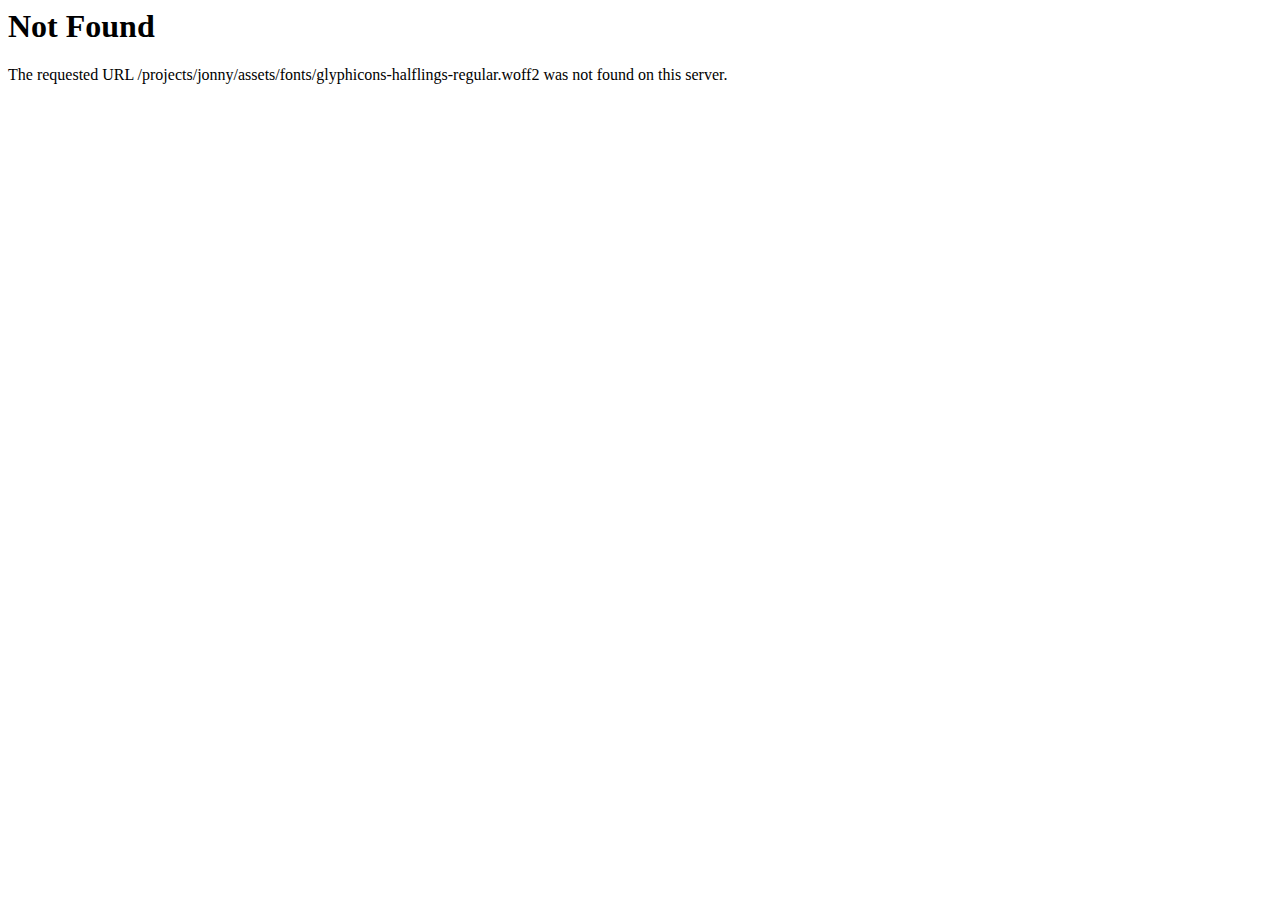
<file: assets/fonts/glyphicons-halflings-regular-2.html>
<!DOCTYPE HTML PUBLIC "-//IETF//DTD HTML 2.0//EN">
<html><head>
<title>404 Not Found</title>
</head><body>
<h1>Not Found</h1>
<p>The requested URL /projects/jonny/assets/fonts/glyphicons-halflings-regular.woff2 was not found on this server.</p>
</body></html>
</file>
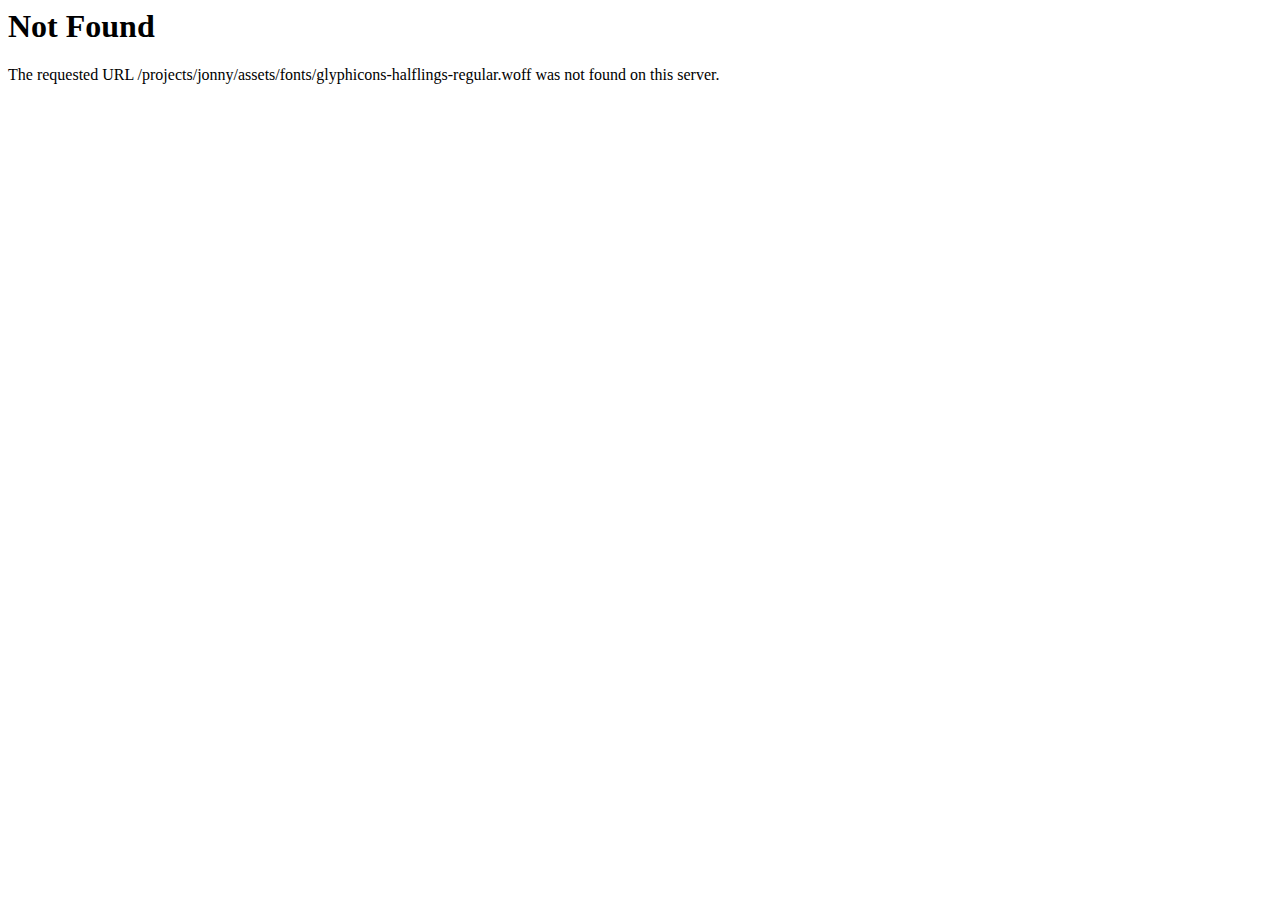
<file: assets/fonts/glyphicons-halflings-regular-3.html>
<!DOCTYPE HTML PUBLIC "-//IETF//DTD HTML 2.0//EN">
<html><head>
<title>404 Not Found</title>
</head><body>
<h1>Not Found</h1>
<p>The requested URL /projects/jonny/assets/fonts/glyphicons-halflings-regular.woff was not found on this server.</p>
</body></html>
</file>
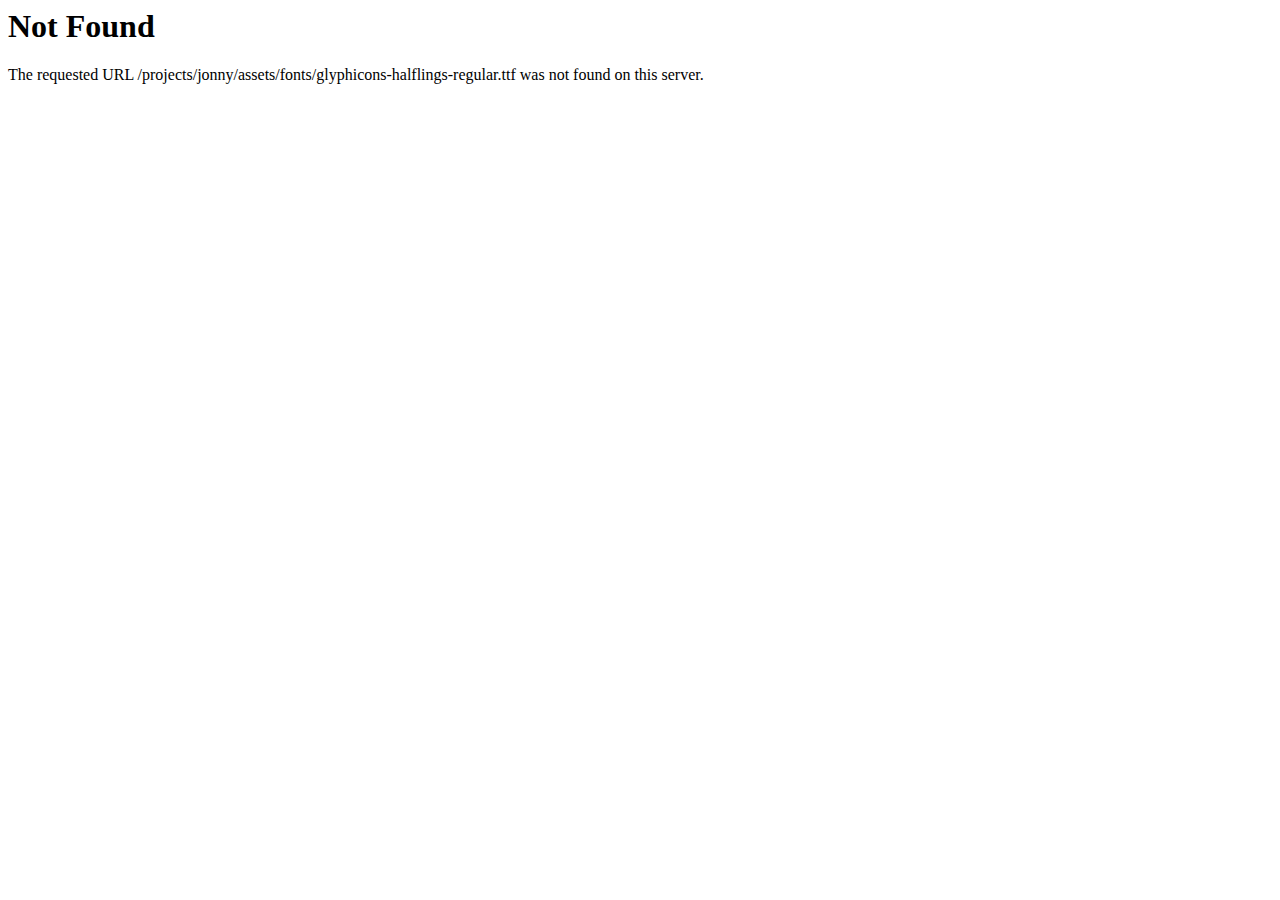
<file: assets/fonts/glyphicons-halflings-regular-4.html>
<!DOCTYPE HTML PUBLIC "-//IETF//DTD HTML 2.0//EN">
<html><head>
<title>404 Not Found</title>
</head><body>
<h1>Not Found</h1>
<p>The requested URL /projects/jonny/assets/fonts/glyphicons-halflings-regular.ttf was not found on this server.</p>
</body></html>
</file>
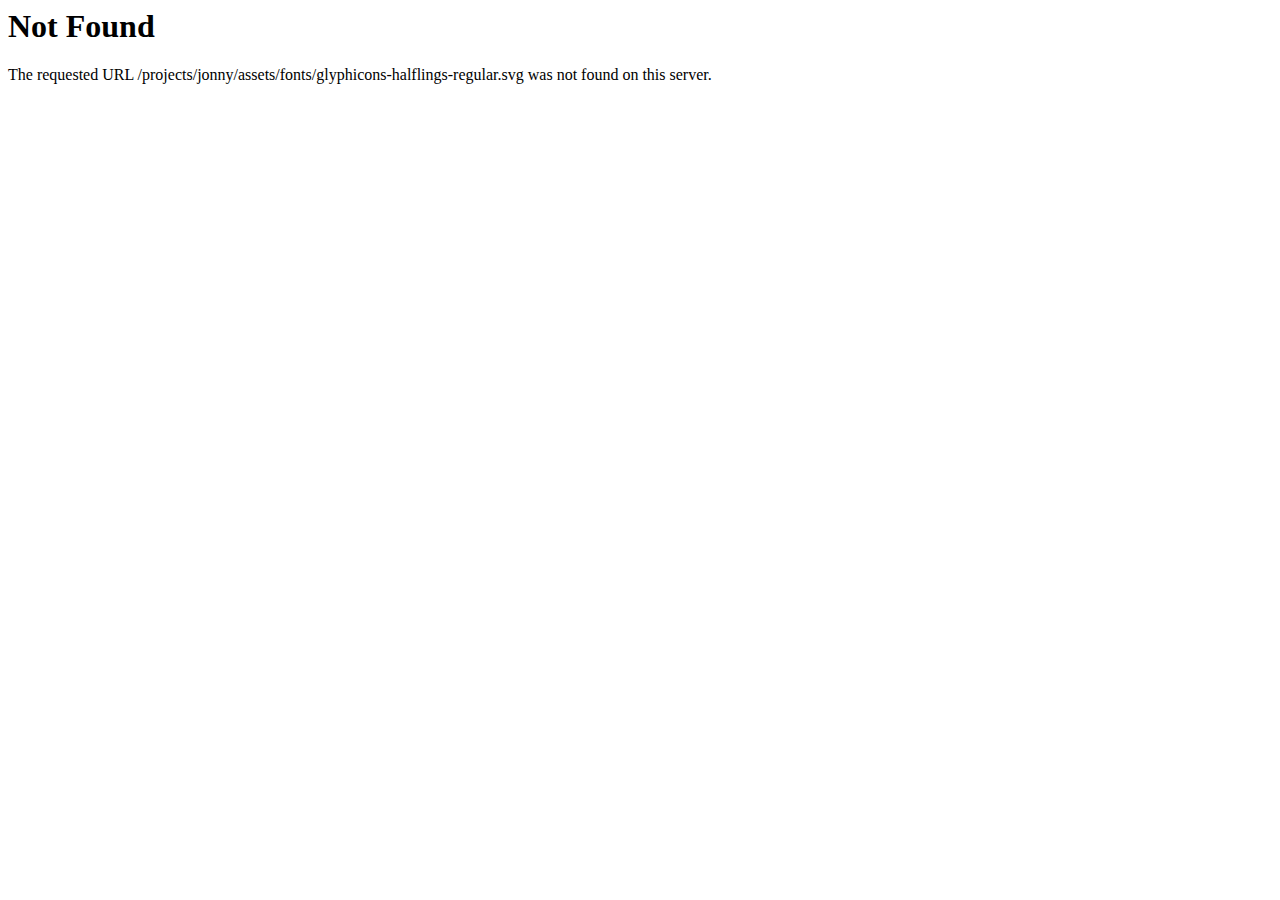
<file: assets/fonts/glyphicons-halflings-regular-5.html>
<!DOCTYPE HTML PUBLIC "-//IETF//DTD HTML 2.0//EN">
<html><head>
<title>404 Not Found</title>
</head><body>
<h1>Not Found</h1>
<p>The requested URL /projects/jonny/assets/fonts/glyphicons-halflings-regular.svg was not found on this server.</p>
</body></html>
</file>
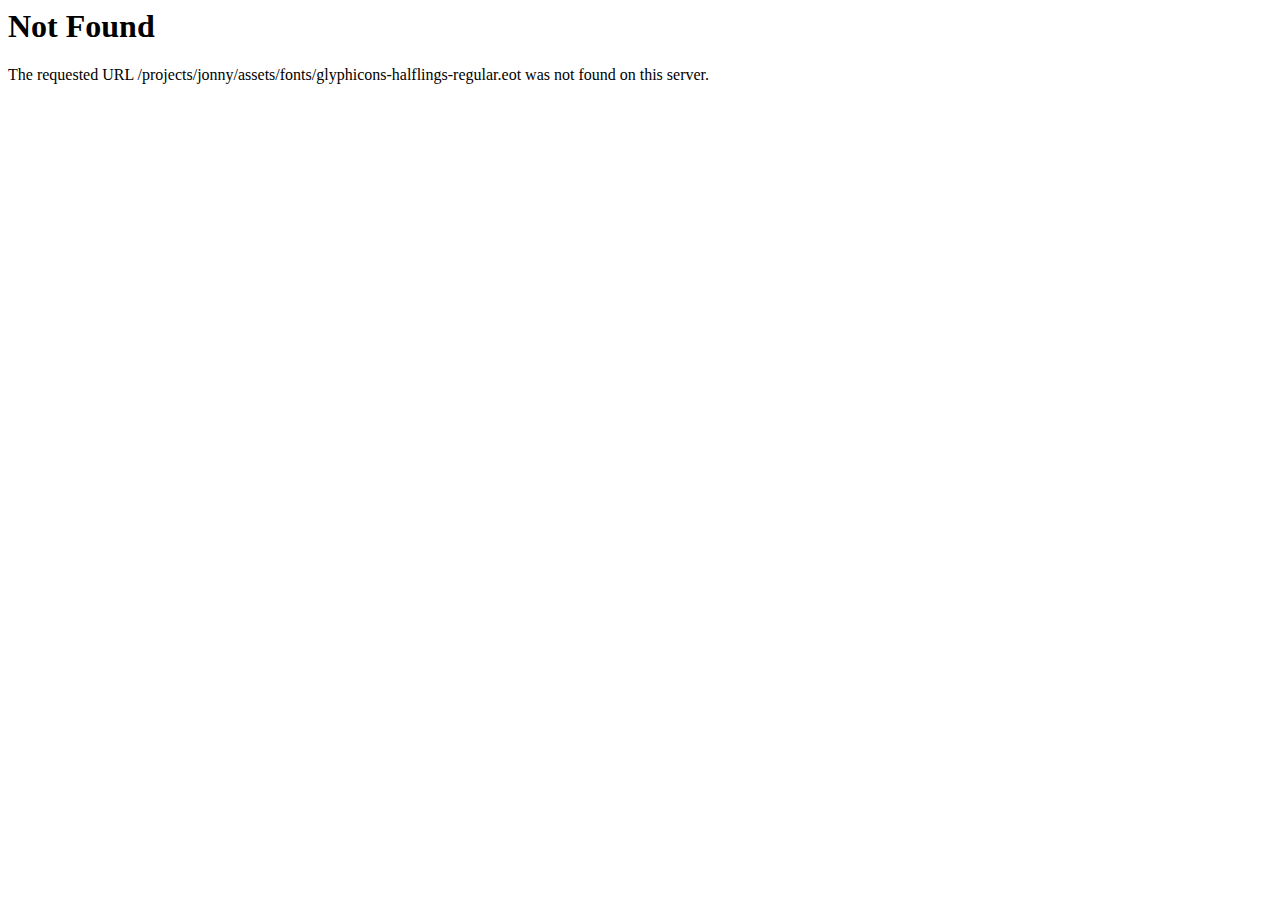
<file: assets/fonts/glyphicons-halflings-regular.html>
<!DOCTYPE HTML PUBLIC "-//IETF//DTD HTML 2.0//EN">
<html><head>
<title>404 Not Found</title>
</head><body>
<h1>Not Found</h1>
<p>The requested URL /projects/jonny/assets/fonts/glyphicons-halflings-regular.eot was not found on this server.</p>
</body></html>
</file>
